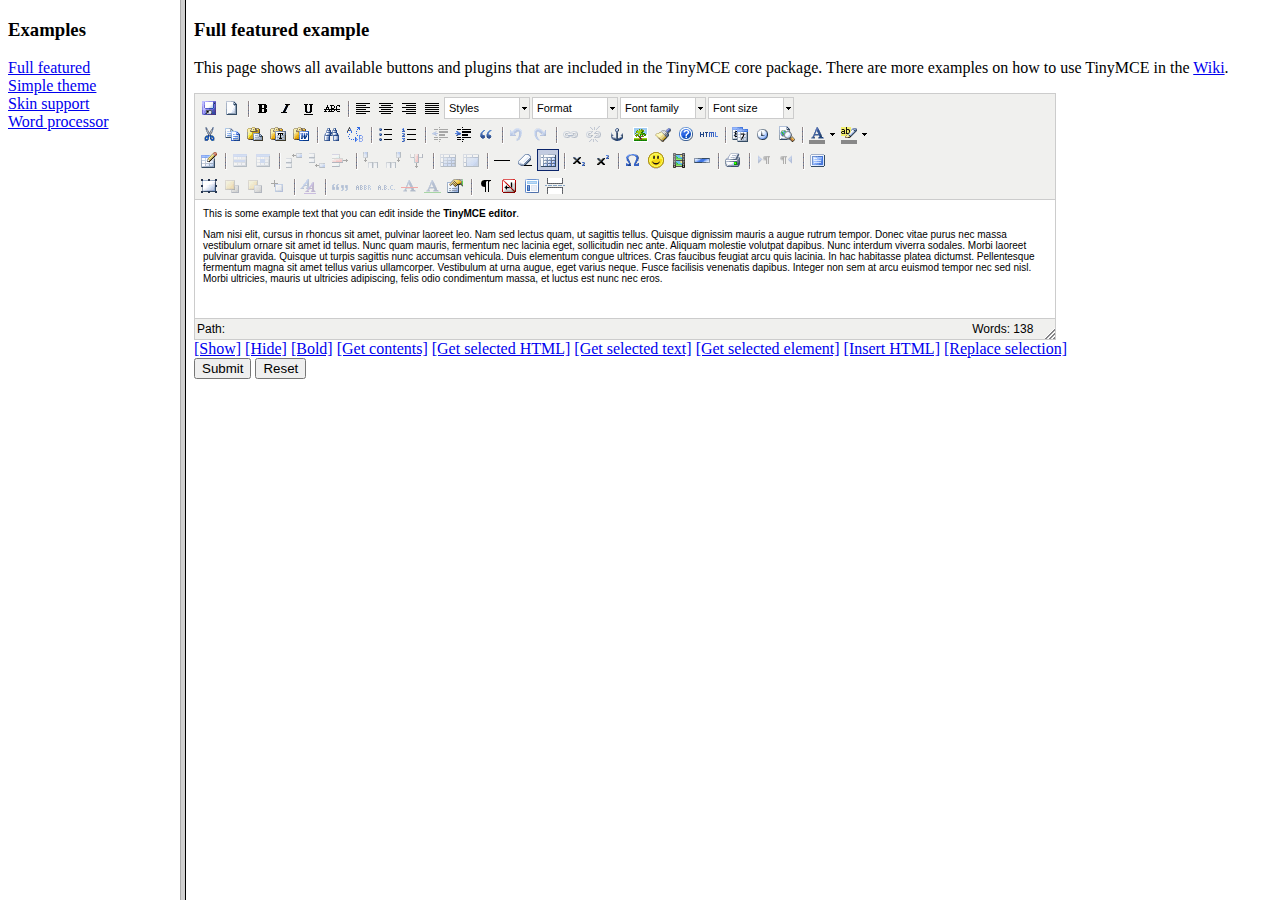
<file: tinymce/examples/index.html>
<!DOCTYPE HTML PUBLIC "-//W3C//DTD HTML 4.01 Frameset//EN" "http://www.w3.org/TR/html4/frameset.dtd">
<html>
<head>
	<title>TinyMCE examples</title>
</head>
<frameset cols="180,80%">
	<frame src="menu.html" name="menu" />
	<frame src="full.html" name="main" />
</frameset>
</html>
</file>
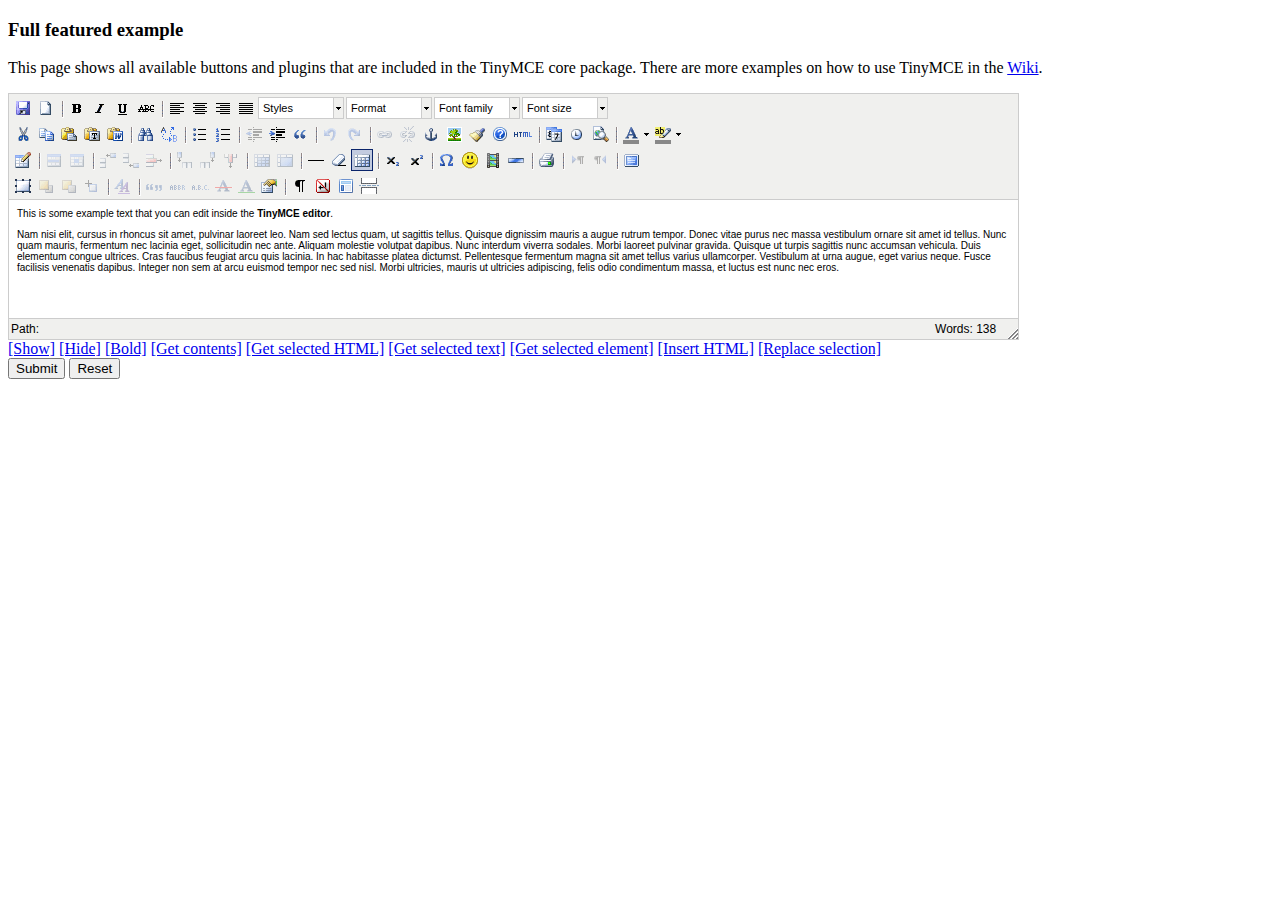
<file: tinymce/examples/full.html>
<!DOCTYPE html PUBLIC "-//W3C//DTD XHTML 1.0 Strict//EN" "http://www.w3.org/TR/xhtml1/DTD/xhtml1-strict.dtd">
<html xmlns="http://www.w3.org/1999/xhtml">
<head>
<title>Full featured example</title>

<!-- TinyMCE -->
<script type="text/javascript" src="../jscripts/tiny_mce/tiny_mce.js"></script>
<script type="text/javascript">
	tinyMCE.init({
		// General options
		mode : "textareas",
		theme : "advanced",
		plugins : "safari,pagebreak,style,layer,table,save,advhr,advimage,advlink,emotions,iespell,inlinepopups,insertdatetime,preview,media,searchreplace,print,contextmenu,paste,directionality,fullscreen,noneditable,visualchars,nonbreaking,xhtmlxtras,template,wordcount",

		// Theme options
		theme_advanced_buttons1 : "save,newdocument,|,bold,italic,underline,strikethrough,|,justifyleft,justifycenter,justifyright,justifyfull,styleselect,formatselect,fontselect,fontsizeselect",
		theme_advanced_buttons2 : "cut,copy,paste,pastetext,pasteword,|,search,replace,|,bullist,numlist,|,outdent,indent,blockquote,|,undo,redo,|,link,unlink,anchor,image,cleanup,help,code,|,insertdate,inserttime,preview,|,forecolor,backcolor",
		theme_advanced_buttons3 : "tablecontrols,|,hr,removeformat,visualaid,|,sub,sup,|,charmap,emotions,iespell,media,advhr,|,print,|,ltr,rtl,|,fullscreen",
		theme_advanced_buttons4 : "insertlayer,moveforward,movebackward,absolute,|,styleprops,|,cite,abbr,acronym,del,ins,attribs,|,visualchars,nonbreaking,template,pagebreak",
		theme_advanced_toolbar_location : "top",
		theme_advanced_toolbar_align : "left",
		theme_advanced_statusbar_location : "bottom",
		theme_advanced_resizing : true,

		// Example content CSS (should be your site CSS)
		content_css : "css/content.css",

		// Drop lists for link/image/media/template dialogs
		template_external_list_url : "lists/template_list.js",
		external_link_list_url : "lists/link_list.js",
		external_image_list_url : "lists/image_list.js",
		media_external_list_url : "lists/media_list.js",

		// Replace values for the template plugin
		template_replace_values : {
			username : "Some User",
			staffid : "991234"
		}
	});
</script>
<!-- /TinyMCE -->

</head>
<body>

<form method="post" action="http://tinymce.moxiecode.com/dump.php?example=true">
	<div>
		<h3>Full featured example</h3>

		<p>
			This page shows all available buttons and plugins that are included in the TinyMCE core package.
			There are more examples on how to use TinyMCE in the <a href="http://wiki.moxiecode.com/examples/tinymce/">Wiki</a>.
		</p>

		<!-- Gets replaced with TinyMCE, remember HTML in a textarea should be encoded -->
		<div>
			<textarea id="elm1" name="elm1" rows="15" cols="80" style="width: 80%">
				&lt;p&gt;
					This is some example text that you can edit inside the &lt;strong&gt;TinyMCE editor&lt;/strong&gt;.
				&lt;/p&gt;
				&lt;p&gt;
				Nam nisi elit, cursus in rhoncus sit amet, pulvinar laoreet leo. Nam sed lectus quam, ut sagittis tellus. Quisque dignissim mauris a augue rutrum tempor. Donec vitae purus nec massa vestibulum ornare sit amet id tellus. Nunc quam mauris, fermentum nec lacinia eget, sollicitudin nec ante. Aliquam molestie volutpat dapibus. Nunc interdum viverra sodales. Morbi laoreet pulvinar gravida. Quisque ut turpis sagittis nunc accumsan vehicula. Duis elementum congue ultrices. Cras faucibus feugiat arcu quis lacinia. In hac habitasse platea dictumst. Pellentesque fermentum magna sit amet tellus varius ullamcorper. Vestibulum at urna augue, eget varius neque. Fusce facilisis venenatis dapibus. Integer non sem at arcu euismod tempor nec sed nisl. Morbi ultricies, mauris ut ultricies adipiscing, felis odio condimentum massa, et luctus est nunc nec eros.
				&lt;/p&gt;
			</textarea>
		</div>

		<!-- Some integration calls -->
		<a href="javascript:;" onmousedown="tinyMCE.get('elm1').show();">[Show]</a>
		<a href="javascript:;" onmousedown="tinyMCE.get('elm1').hide();">[Hide]</a>
		<a href="javascript:;" onmousedown="tinyMCE.get('elm1').execCommand('Bold');">[Bold]</a>
		<a href="javascript:;" onmousedown="alert(tinyMCE.get('elm1').getContent());">[Get contents]</a>
		<a href="javascript:;" onmousedown="alert(tinyMCE.get('elm1').selection.getContent());">[Get selected HTML]</a>
		<a href="javascript:;" onmousedown="alert(tinyMCE.get('elm1').selection.getContent({format : 'text'}));">[Get selected text]</a>
		<a href="javascript:;" onmousedown="alert(tinyMCE.get('elm1').selection.getNode().nodeName);">[Get selected element]</a>
		<a href="javascript:;" onmousedown="tinyMCE.execCommand('mceInsertContent',false,'<b>Hello world!!</b>');">[Insert HTML]</a>
		<a href="javascript:;" onmousedown="tinyMCE.execCommand('mceReplaceContent',false,'<b>{$selection}</b>');">[Replace selection]</a>

		<br />
		<input type="submit" name="save" value="Submit" />
		<input type="reset" name="reset" value="Reset" />
	</div>
</form>

</body>
</html>
</file>
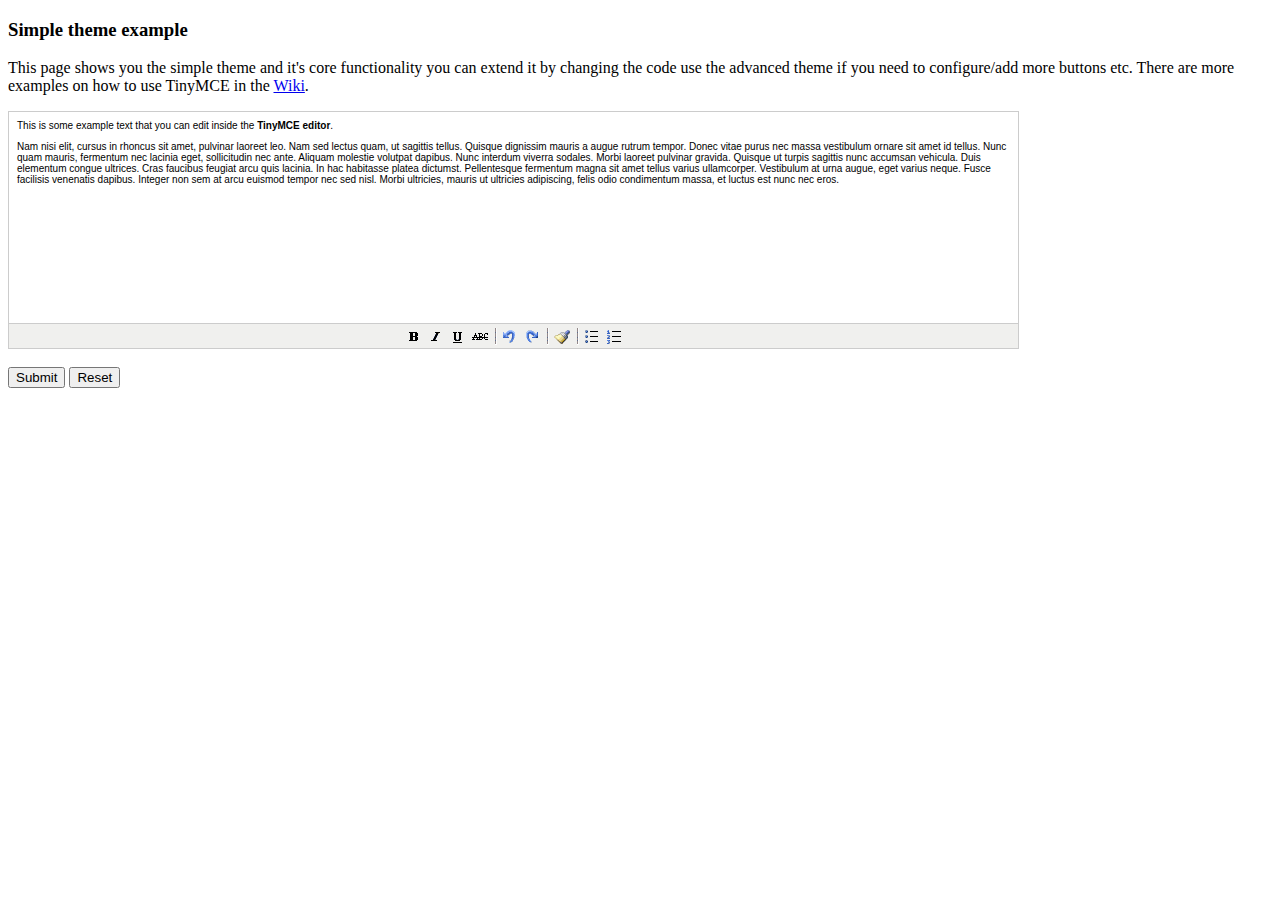
<file: tinymce/examples/simple.html>
<!DOCTYPE html PUBLIC "-//W3C//DTD XHTML 1.0 Strict//EN" "http://www.w3.org/TR/xhtml1/DTD/xhtml1-strict.dtd">
<html xmlns="http://www.w3.org/1999/xhtml">
<head>
<title>Simple theme example</title>

<!-- TinyMCE -->
<script type="text/javascript" src="../jscripts/tiny_mce/tiny_mce.js"></script>
<script type="text/javascript">
	tinyMCE.init({
		mode : "textareas",
		theme : "simple"
	});
</script>
<!-- /TinyMCE -->

</head>
<body>

<form method="post" action="http://tinymce.moxiecode.com/dump.php?example=true">
	<h3>Simple theme example</h3>

	<p>
		This page shows you the simple theme and it's core functionality you can extend it by changing the code use the advanced theme if you need to configure/add more buttons etc.
		There are more examples on how to use TinyMCE in the <a href="http://wiki.moxiecode.com/examples/tinymce/">Wiki</a>.
	</p>

	<!-- Gets replaced with TinyMCE, remember HTML in a textarea should be encoded -->
	<textarea id="elm1" name="elm1" rows="15" cols="80" style="width: 80%">
		&lt;p&gt;
			This is some example text that you can edit inside the &lt;strong&gt;TinyMCE editor&lt;/strong&gt;.
		&lt;/p&gt;
		&lt;p&gt;
		Nam nisi elit, cursus in rhoncus sit amet, pulvinar laoreet leo. Nam sed lectus quam, ut sagittis tellus. Quisque dignissim mauris a augue rutrum tempor. Donec vitae purus nec massa vestibulum ornare sit amet id tellus. Nunc quam mauris, fermentum nec lacinia eget, sollicitudin nec ante. Aliquam molestie volutpat dapibus. Nunc interdum viverra sodales. Morbi laoreet pulvinar gravida. Quisque ut turpis sagittis nunc accumsan vehicula. Duis elementum congue ultrices. Cras faucibus feugiat arcu quis lacinia. In hac habitasse platea dictumst. Pellentesque fermentum magna sit amet tellus varius ullamcorper. Vestibulum at urna augue, eget varius neque. Fusce facilisis venenatis dapibus. Integer non sem at arcu euismod tempor nec sed nisl. Morbi ultricies, mauris ut ultricies adipiscing, felis odio condimentum massa, et luctus est nunc nec eros.
		&lt;/p&gt;
	</textarea>

	<br />
	<input type="submit" name="save" value="Submit" />
	<input type="reset" name="reset" value="Reset" />
</form>

</body>
</html>
</file>
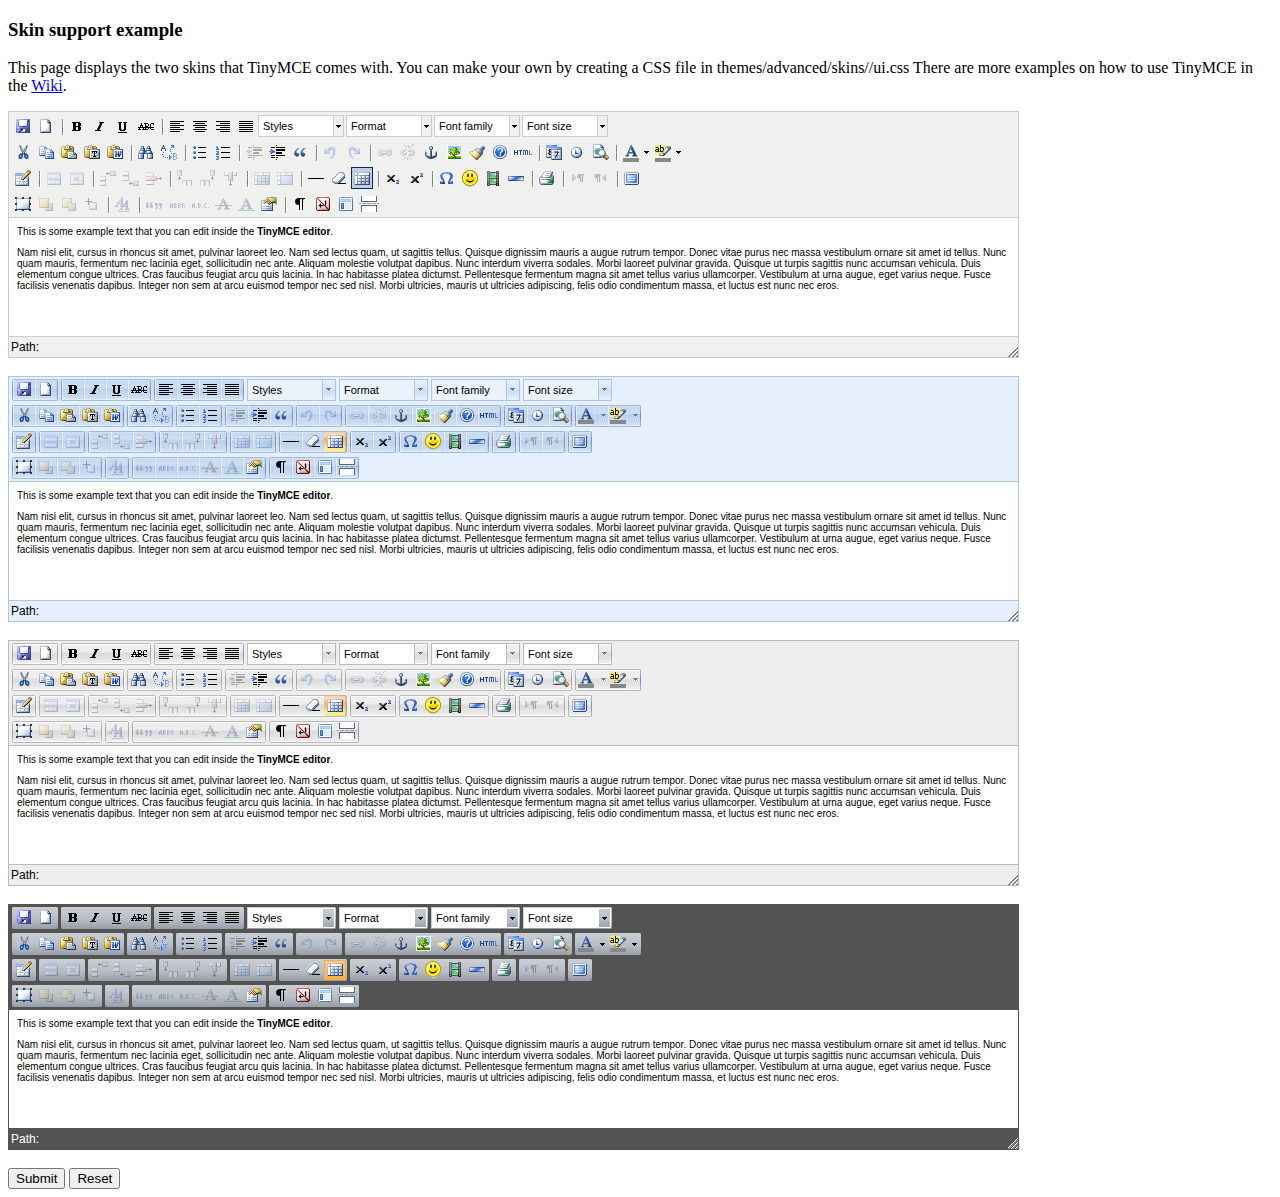
<file: tinymce/examples/skins.html>
<!DOCTYPE html PUBLIC "-//W3C//DTD XHTML 1.0 Strict//EN" "http://www.w3.org/TR/xhtml1/DTD/xhtml1-strict.dtd">
<html xmlns="http://www.w3.org/1999/xhtml">
<head>
<title>Skin support example</title>

<!-- TinyMCE -->
<script type="text/javascript" src="../jscripts/tiny_mce/tiny_mce.js"></script>
<script type="text/javascript">
	// Default skin
	tinyMCE.init({
		// General options
		mode : "exact",
		elements : "elm1",
		theme : "advanced",
		plugins : "safari,pagebreak,style,layer,table,save,advhr,advimage,advlink,emotions,iespell,insertdatetime,preview,media,searchreplace,print,contextmenu,paste,directionality,fullscreen,noneditable,visualchars,nonbreaking,xhtmlxtras,template,inlinepopups",

		// Theme options
		theme_advanced_buttons1 : "save,newdocument,|,bold,italic,underline,strikethrough,|,justifyleft,justifycenter,justifyright,justifyfull,styleselect,formatselect,fontselect,fontsizeselect",
		theme_advanced_buttons2 : "cut,copy,paste,pastetext,pasteword,|,search,replace,|,bullist,numlist,|,outdent,indent,blockquote,|,undo,redo,|,link,unlink,anchor,image,cleanup,help,code,|,insertdate,inserttime,preview,|,forecolor,backcolor",
		theme_advanced_buttons3 : "tablecontrols,|,hr,removeformat,visualaid,|,sub,sup,|,charmap,emotions,iespell,media,advhr,|,print,|,ltr,rtl,|,fullscreen",
		theme_advanced_buttons4 : "insertlayer,moveforward,movebackward,absolute,|,styleprops,|,cite,abbr,acronym,del,ins,attribs,|,visualchars,nonbreaking,template,pagebreak",
		theme_advanced_toolbar_location : "top",
		theme_advanced_toolbar_align : "left",
		theme_advanced_statusbar_location : "bottom",
		theme_advanced_resizing : true,

		// Example content CSS (should be your site CSS)
		content_css : "css/content.css",

		// Drop lists for link/image/media/template dialogs
		template_external_list_url : "lists/template_list.js",
		external_link_list_url : "lists/link_list.js",
		external_image_list_url : "lists/image_list.js",
		media_external_list_url : "lists/media_list.js",

		// Replace values for the template plugin
		template_replace_values : {
			username : "Some User",
			staffid : "991234"
		}
	});

	// O2k7 skin
	tinyMCE.init({
		// General options
		mode : "exact",
		elements : "elm2",
		theme : "advanced",
		skin : "o2k7",
		plugins : "safari,pagebreak,style,layer,table,save,advhr,advimage,advlink,emotions,iespell,insertdatetime,preview,media,searchreplace,print,contextmenu,paste,directionality,fullscreen,noneditable,visualchars,nonbreaking,xhtmlxtras,template,inlinepopups",

		// Theme options
		theme_advanced_buttons1 : "save,newdocument,|,bold,italic,underline,strikethrough,|,justifyleft,justifycenter,justifyright,justifyfull,styleselect,formatselect,fontselect,fontsizeselect",
		theme_advanced_buttons2 : "cut,copy,paste,pastetext,pasteword,|,search,replace,|,bullist,numlist,|,outdent,indent,blockquote,|,undo,redo,|,link,unlink,anchor,image,cleanup,help,code,|,insertdate,inserttime,preview,|,forecolor,backcolor",
		theme_advanced_buttons3 : "tablecontrols,|,hr,removeformat,visualaid,|,sub,sup,|,charmap,emotions,iespell,media,advhr,|,print,|,ltr,rtl,|,fullscreen",
		theme_advanced_buttons4 : "insertlayer,moveforward,movebackward,absolute,|,styleprops,|,cite,abbr,acronym,del,ins,attribs,|,visualchars,nonbreaking,template,pagebreak",
		theme_advanced_toolbar_location : "top",
		theme_advanced_toolbar_align : "left",
		theme_advanced_statusbar_location : "bottom",
		theme_advanced_resizing : true,

		// Example content CSS (should be your site CSS)
		content_css : "css/content.css",

		// Drop lists for link/image/media/template dialogs
		template_external_list_url : "lists/template_list.js",
		external_link_list_url : "lists/link_list.js",
		external_image_list_url : "lists/image_list.js",
		media_external_list_url : "lists/media_list.js",

		// Replace values for the template plugin
		template_replace_values : {
			username : "Some User",
			staffid : "991234"
		}
	});

	// O2k7 skin (silver)
	tinyMCE.init({
		// General options
		mode : "exact",
		elements : "elm3",
		theme : "advanced",
		skin : "o2k7",
		skin_variant : "silver",
		plugins : "safari,pagebreak,style,layer,table,save,advhr,advimage,advlink,emotions,iespell,insertdatetime,preview,media,searchreplace,print,contextmenu,paste,directionality,fullscreen,noneditable,visualchars,nonbreaking,xhtmlxtras,template,inlinepopups",

		// Theme options
		theme_advanced_buttons1 : "save,newdocument,|,bold,italic,underline,strikethrough,|,justifyleft,justifycenter,justifyright,justifyfull,styleselect,formatselect,fontselect,fontsizeselect",
		theme_advanced_buttons2 : "cut,copy,paste,pastetext,pasteword,|,search,replace,|,bullist,numlist,|,outdent,indent,blockquote,|,undo,redo,|,link,unlink,anchor,image,cleanup,help,code,|,insertdate,inserttime,preview,|,forecolor,backcolor",
		theme_advanced_buttons3 : "tablecontrols,|,hr,removeformat,visualaid,|,sub,sup,|,charmap,emotions,iespell,media,advhr,|,print,|,ltr,rtl,|,fullscreen",
		theme_advanced_buttons4 : "insertlayer,moveforward,movebackward,absolute,|,styleprops,|,cite,abbr,acronym,del,ins,attribs,|,visualchars,nonbreaking,template,pagebreak",
		theme_advanced_toolbar_location : "top",
		theme_advanced_toolbar_align : "left",
		theme_advanced_statusbar_location : "bottom",
		theme_advanced_resizing : true,

		// Example content CSS (should be your site CSS)
		content_css : "css/content.css",

		// Drop lists for link/image/media/template dialogs
		template_external_list_url : "lists/template_list.js",
		external_link_list_url : "lists/link_list.js",
		external_image_list_url : "lists/image_list.js",
		media_external_list_url : "lists/media_list.js",

		// Replace values for the template plugin
		template_replace_values : {
			username : "Some User",
			staffid : "991234"
		}
	});

	// O2k7 skin (silver)
	tinyMCE.init({
		// General options
		mode : "exact",
		elements : "elm4",
		theme : "advanced",
		skin : "o2k7",
		skin_variant : "black",
		plugins : "safari,pagebreak,style,layer,table,save,advhr,advimage,advlink,emotions,iespell,insertdatetime,preview,media,searchreplace,print,contextmenu,paste,directionality,fullscreen,noneditable,visualchars,nonbreaking,xhtmlxtras,template,inlinepopups",

		// Theme options
		theme_advanced_buttons1 : "save,newdocument,|,bold,italic,underline,strikethrough,|,justifyleft,justifycenter,justifyright,justifyfull,styleselect,formatselect,fontselect,fontsizeselect",
		theme_advanced_buttons2 : "cut,copy,paste,pastetext,pasteword,|,search,replace,|,bullist,numlist,|,outdent,indent,blockquote,|,undo,redo,|,link,unlink,anchor,image,cleanup,help,code,|,insertdate,inserttime,preview,|,forecolor,backcolor",
		theme_advanced_buttons3 : "tablecontrols,|,hr,removeformat,visualaid,|,sub,sup,|,charmap,emotions,iespell,media,advhr,|,print,|,ltr,rtl,|,fullscreen",
		theme_advanced_buttons4 : "insertlayer,moveforward,movebackward,absolute,|,styleprops,|,cite,abbr,acronym,del,ins,attribs,|,visualchars,nonbreaking,template,pagebreak",
		theme_advanced_toolbar_location : "top",
		theme_advanced_toolbar_align : "left",
		theme_advanced_statusbar_location : "bottom",
		theme_advanced_resizing : true,

		// Example content CSS (should be your site CSS)
		content_css : "css/content.css",

		// Drop lists for link/image/media/template dialogs
		template_external_list_url : "lists/template_list.js",
		external_link_list_url : "lists/link_list.js",
		external_image_list_url : "lists/image_list.js",
		media_external_list_url : "lists/media_list.js",

		// Replace values for the template plugin
		template_replace_values : {
			username : "Some User",
			staffid : "991234"
		}
	});
</script>
<!-- /TinyMCE -->

</head>
<body>

<form method="post" action="http://tinymce.moxiecode.com/dump.php?example=true">
	<h3>Skin support example</h3>

	<p>
		This page displays the two skins that TinyMCE comes with. You can make your own by creating a CSS file in themes/advanced/skins/<yout skin>/ui.css
		There are more examples on how to use TinyMCE in the <a href="http://wiki.moxiecode.com/examples/tinymce/">Wiki</a>.
	</p>

	<!-- Gets replaced with TinyMCE, remember HTML in a textarea should be encoded -->
	<textarea id="elm1" name="elm1" rows="15" cols="80" style="width: 80%">
		&lt;p&gt;
			This is some example text that you can edit inside the &lt;strong&gt;TinyMCE editor&lt;/strong&gt;.
		&lt;/p&gt;
		&lt;p&gt;
		Nam nisi elit, cursus in rhoncus sit amet, pulvinar laoreet leo. Nam sed lectus quam, ut sagittis tellus. Quisque dignissim mauris a augue rutrum tempor. Donec vitae purus nec massa vestibulum ornare sit amet id tellus. Nunc quam mauris, fermentum nec lacinia eget, sollicitudin nec ante. Aliquam molestie volutpat dapibus. Nunc interdum viverra sodales. Morbi laoreet pulvinar gravida. Quisque ut turpis sagittis nunc accumsan vehicula. Duis elementum congue ultrices. Cras faucibus feugiat arcu quis lacinia. In hac habitasse platea dictumst. Pellentesque fermentum magna sit amet tellus varius ullamcorper. Vestibulum at urna augue, eget varius neque. Fusce facilisis venenatis dapibus. Integer non sem at arcu euismod tempor nec sed nisl. Morbi ultricies, mauris ut ultricies adipiscing, felis odio condimentum massa, et luctus est nunc nec eros.
		&lt;/p&gt;
	</textarea>

	<br />

	<textarea id="elm2" name="elm2" rows="15" cols="80" style="width: 80%">
		&lt;p&gt;
			This is some example text that you can edit inside the &lt;strong&gt;TinyMCE editor&lt;/strong&gt;.
		&lt;/p&gt;
		&lt;p&gt;
		Nam nisi elit, cursus in rhoncus sit amet, pulvinar laoreet leo. Nam sed lectus quam, ut sagittis tellus. Quisque dignissim mauris a augue rutrum tempor. Donec vitae purus nec massa vestibulum ornare sit amet id tellus. Nunc quam mauris, fermentum nec lacinia eget, sollicitudin nec ante. Aliquam molestie volutpat dapibus. Nunc interdum viverra sodales. Morbi laoreet pulvinar gravida. Quisque ut turpis sagittis nunc accumsan vehicula. Duis elementum congue ultrices. Cras faucibus feugiat arcu quis lacinia. In hac habitasse platea dictumst. Pellentesque fermentum magna sit amet tellus varius ullamcorper. Vestibulum at urna augue, eget varius neque. Fusce facilisis venenatis dapibus. Integer non sem at arcu euismod tempor nec sed nisl. Morbi ultricies, mauris ut ultricies adipiscing, felis odio condimentum massa, et luctus est nunc nec eros.
		&lt;/p&gt;
	</textarea>

	<br />

	<textarea id="elm3" name="elm3" rows="15" cols="80" style="width: 80%">
		&lt;p&gt;
			This is some example text that you can edit inside the &lt;strong&gt;TinyMCE editor&lt;/strong&gt;.
		&lt;/p&gt;
		&lt;p&gt;
		Nam nisi elit, cursus in rhoncus sit amet, pulvinar laoreet leo. Nam sed lectus quam, ut sagittis tellus. Quisque dignissim mauris a augue rutrum tempor. Donec vitae purus nec massa vestibulum ornare sit amet id tellus. Nunc quam mauris, fermentum nec lacinia eget, sollicitudin nec ante. Aliquam molestie volutpat dapibus. Nunc interdum viverra sodales. Morbi laoreet pulvinar gravida. Quisque ut turpis sagittis nunc accumsan vehicula. Duis elementum congue ultrices. Cras faucibus feugiat arcu quis lacinia. In hac habitasse platea dictumst. Pellentesque fermentum magna sit amet tellus varius ullamcorper. Vestibulum at urna augue, eget varius neque. Fusce facilisis venenatis dapibus. Integer non sem at arcu euismod tempor nec sed nisl. Morbi ultricies, mauris ut ultricies adipiscing, felis odio condimentum massa, et luctus est nunc nec eros.
		&lt;/p&gt;
	</textarea>

	<br />

	<textarea id="elm4" name="elm4" rows="15" cols="80" style="width: 80%">
		&lt;p&gt;
			This is some example text that you can edit inside the &lt;strong&gt;TinyMCE editor&lt;/strong&gt;.
		&lt;/p&gt;
		&lt;p&gt;
		Nam nisi elit, cursus in rhoncus sit amet, pulvinar laoreet leo. Nam sed lectus quam, ut sagittis tellus. Quisque dignissim mauris a augue rutrum tempor. Donec vitae purus nec massa vestibulum ornare sit amet id tellus. Nunc quam mauris, fermentum nec lacinia eget, sollicitudin nec ante. Aliquam molestie volutpat dapibus. Nunc interdum viverra sodales. Morbi laoreet pulvinar gravida. Quisque ut turpis sagittis nunc accumsan vehicula. Duis elementum congue ultrices. Cras faucibus feugiat arcu quis lacinia. In hac habitasse platea dictumst. Pellentesque fermentum magna sit amet tellus varius ullamcorper. Vestibulum at urna augue, eget varius neque. Fusce facilisis venenatis dapibus. Integer non sem at arcu euismod tempor nec sed nisl. Morbi ultricies, mauris ut ultricies adipiscing, felis odio condimentum massa, et luctus est nunc nec eros.
		&lt;/p&gt;
	</textarea>

	<br />
	<input type="submit" name="save" value="Submit" />
	<input type="reset" name="reset" value="Reset" />
</form>

</body>
</html>
</file>
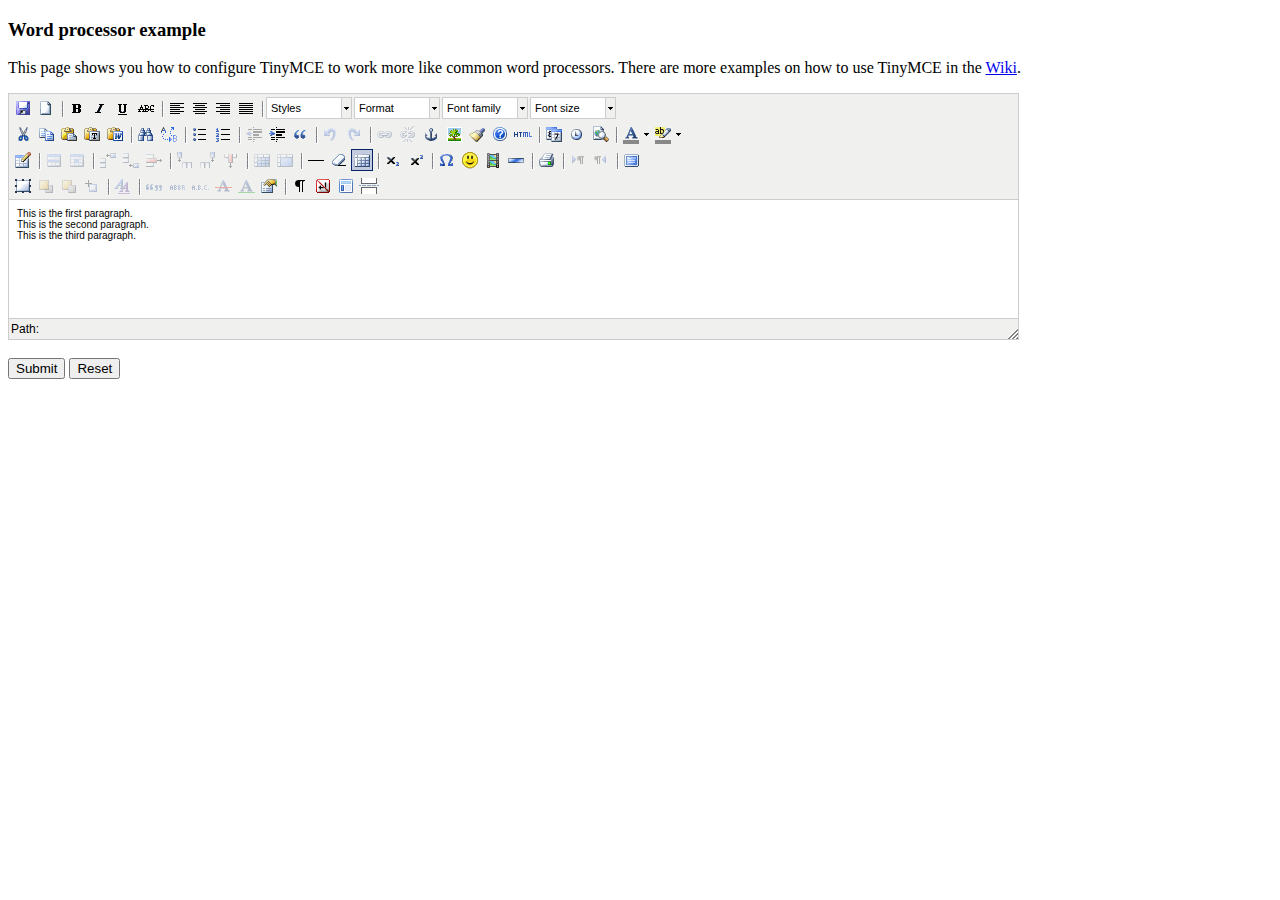
<file: tinymce/examples/word.html>
<!DOCTYPE html PUBLIC "-//W3C//DTD XHTML 1.0 Strict//EN" "http://www.w3.org/TR/xhtml1/DTD/xhtml1-strict.dtd">
<html xmlns="http://www.w3.org/1999/xhtml">
<head>
<title>Word processor example</title>

<!-- TinyMCE -->
<script type="text/javascript" src="../jscripts/tiny_mce/tiny_mce.js"></script>
<script type="text/javascript">
	tinyMCE.init({
		// General options
		mode : "textareas",
		theme : "advanced",
		plugins : "safari,pagebreak,style,layer,table,save,advhr,advimage,advlink,emotions,iespell,insertdatetime,preview,media,searchreplace,print,contextmenu,paste,directionality,fullscreen,noneditable,visualchars,nonbreaking,xhtmlxtras,template,inlinepopups",

		// Theme options
		theme_advanced_buttons1 : "save,newdocument,|,bold,italic,underline,strikethrough,|,justifyleft,justifycenter,justifyright,justifyfull,|,styleselect,formatselect,fontselect,fontsizeselect",
		theme_advanced_buttons2 : "cut,copy,paste,pastetext,pasteword,|,search,replace,|,bullist,numlist,|,outdent,indent,blockquote,|,undo,redo,|,link,unlink,anchor,image,cleanup,help,code,|,insertdate,inserttime,preview,|,forecolor,backcolor",
		theme_advanced_buttons3 : "tablecontrols,|,hr,removeformat,visualaid,|,sub,sup,|,charmap,emotions,iespell,media,advhr,|,print,|,ltr,rtl,|,fullscreen",
		theme_advanced_buttons4 : "insertlayer,moveforward,movebackward,absolute,|,styleprops,|,cite,abbr,acronym,del,ins,attribs,|,visualchars,nonbreaking,template,pagebreak",
		theme_advanced_toolbar_location : "top",
		theme_advanced_toolbar_align : "left",
		theme_advanced_statusbar_location : "bottom",
		theme_advanced_resizing : true,

		// Example word content CSS (should be your site CSS) this one removes paragraph margins
		content_css : "css/word.css",

		// Drop lists for link/image/media/template dialogs
		template_external_list_url : "lists/template_list.js",
		external_link_list_url : "lists/link_list.js",
		external_image_list_url : "lists/image_list.js",
		media_external_list_url : "lists/media_list.js",

		// Replace values for the template plugin
		template_replace_values : {
			username : "Some User",
			staffid : "991234"
		}
	});
</script>
<!-- /TinyMCE -->

</head>
<body>

<form method="post" action="http://tinymce.moxiecode.com/dump.php?example=true">
	<h3>Word processor example</h3>

	<p>
		This page shows you how to configure TinyMCE to work more like common word processors.
		There are more examples on how to use TinyMCE in the <a href="http://wiki.moxiecode.com/examples/tinymce/">Wiki</a>.
	</p>

	<!-- Gets replaced with TinyMCE, remember HTML in a textarea should be encoded -->
	<textarea id="elm1" name="elm1" rows="15" cols="80" style="width: 80%">
		&lt;p&gt;This is the first paragraph.&lt;/p&gt;
		&lt;p&gt;This is the second paragraph.&lt;/p&gt;
		&lt;p&gt;This is the third paragraph.&lt;/p&gt;
	</textarea>

	<br />
	<input type="submit" name="save" value="Submit" />
	<input type="reset" name="reset" value="Reset" />
</form>

</body>
</html>
</file>
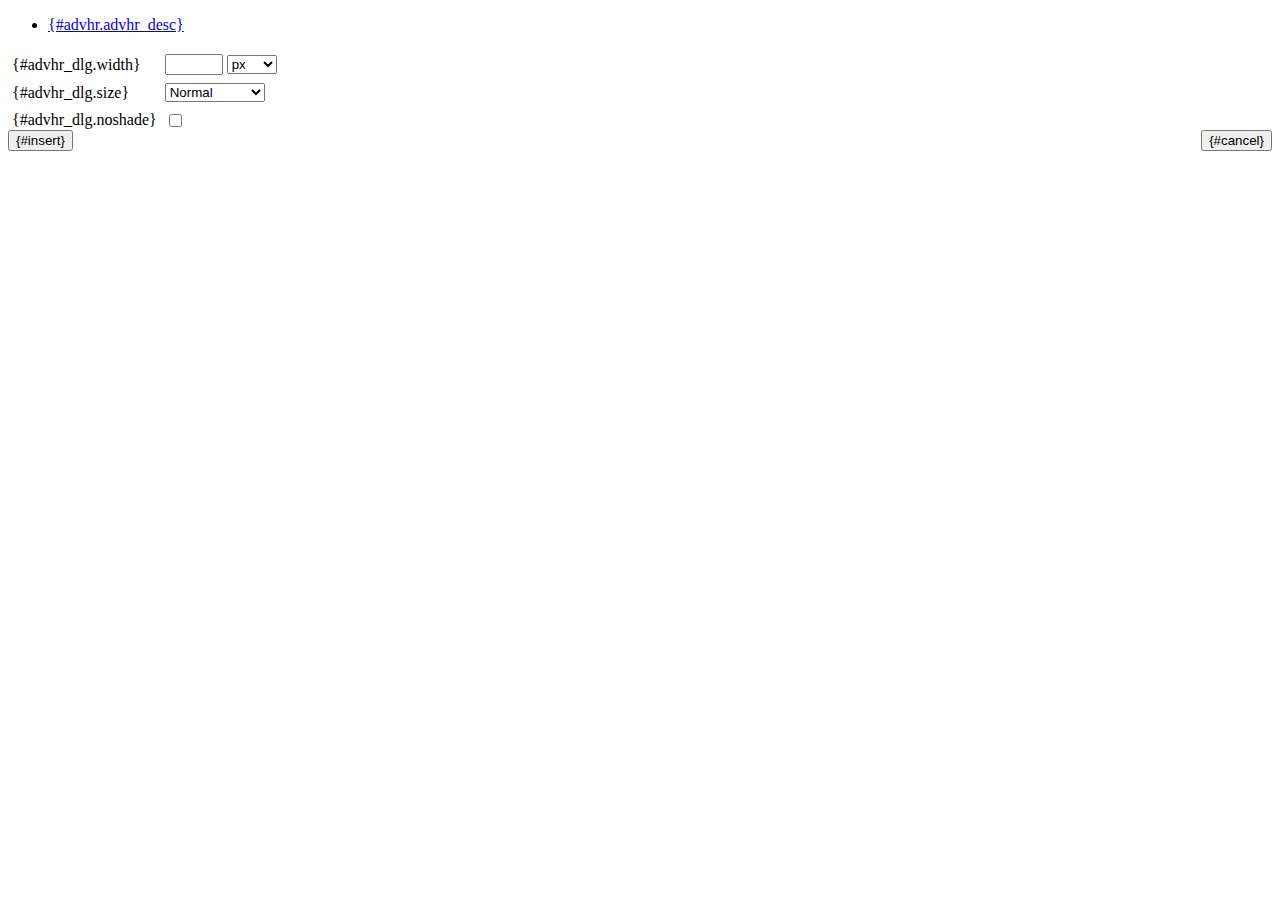
<file: tinymce/jscripts/tiny_mce/plugins/advhr/rule.htm>
<!DOCTYPE html PUBLIC "-//W3C//DTD XHTML 1.0 Strict//EN" "http://www.w3.org/TR/xhtml1/DTD/xhtml1-strict.dtd">
<html xmlns="http://www.w3.org/1999/xhtml">
<head>
	<title>{#advhr.advhr_desc}</title>
	<script type="text/javascript" src="../../tiny_mce_popup.js"></script>
	<script type="text/javascript" src="js/rule.js"></script>
	<script type="text/javascript" src="../../utils/mctabs.js"></script>
	<script type="text/javascript" src="../../utils/form_utils.js"></script>
	<link href="css/advhr.css" rel="stylesheet" type="text/css" />
</head>
<body>
<form onsubmit="AdvHRDialog.update();return false;" action="#">
	<div class="tabs">
		<ul>
			<li id="general_tab" class="current"><span><a href="javascript:mcTabs.displayTab('general_tab','general_panel');" onmousedown="return false;">{#advhr.advhr_desc}</a></span></li>
		</ul>
	</div>

	<div class="panel_wrapper">
		<div id="general_panel" class="panel current">
			<table border="0" cellpadding="4" cellspacing="0">
                    <tr>
                        <td><label for="width">{#advhr_dlg.width}</label></td>
                        <td class="nowrap">
                            <input id="width" name="width" type="text" value="" class="mceFocus" />
                            <select name="width2" id="width2">
                                <option value="">px</option>
                                <option value="%">%</option>
                            </select>
                        </td>
                    </tr>
                    <tr>
                        <td><label for="size">{#advhr_dlg.size}</label></td>
                        <td><select id="size" name="size">
                            <option value="">Normal</option>
                            <option value="1">1</option>
                            <option value="2">2</option>
                            <option value="3">3</option>
                            <option value="4">4</option>
                            <option value="5">5</option>
                        </select></td>
                    </tr>
                    <tr>
                        <td><label for="noshade">{#advhr_dlg.noshade}</label></td>
                        <td><input type="checkbox" name="noshade" id="noshade" class="radio" /></td>
                    </tr>
            </table>
		</div>
	</div>

	<div class="mceActionPanel">
		<div style="float: left">
			<input type="submit" id="insert" name="insert" value="{#insert}" />
		</div>

		<div style="float: right">
			<input type="button" id="cancel" name="cancel" value="{#cancel}" onclick="tinyMCEPopup.close();" />
		</div>
	</div>
</form>
</body>
</html>
</file>
<file: tinymce/jscripts/tiny_mce/plugins/advhr/css/advhr.css>
input.radio {border:1px none #000; background:transparent; vertical-align:middle;}
.panel_wrapper div.current {height:80px;}
#width {width:50px; vertical-align:middle;}
#width2 {width:50px; vertical-align:middle;}
#size {width:100px;}
</file>
